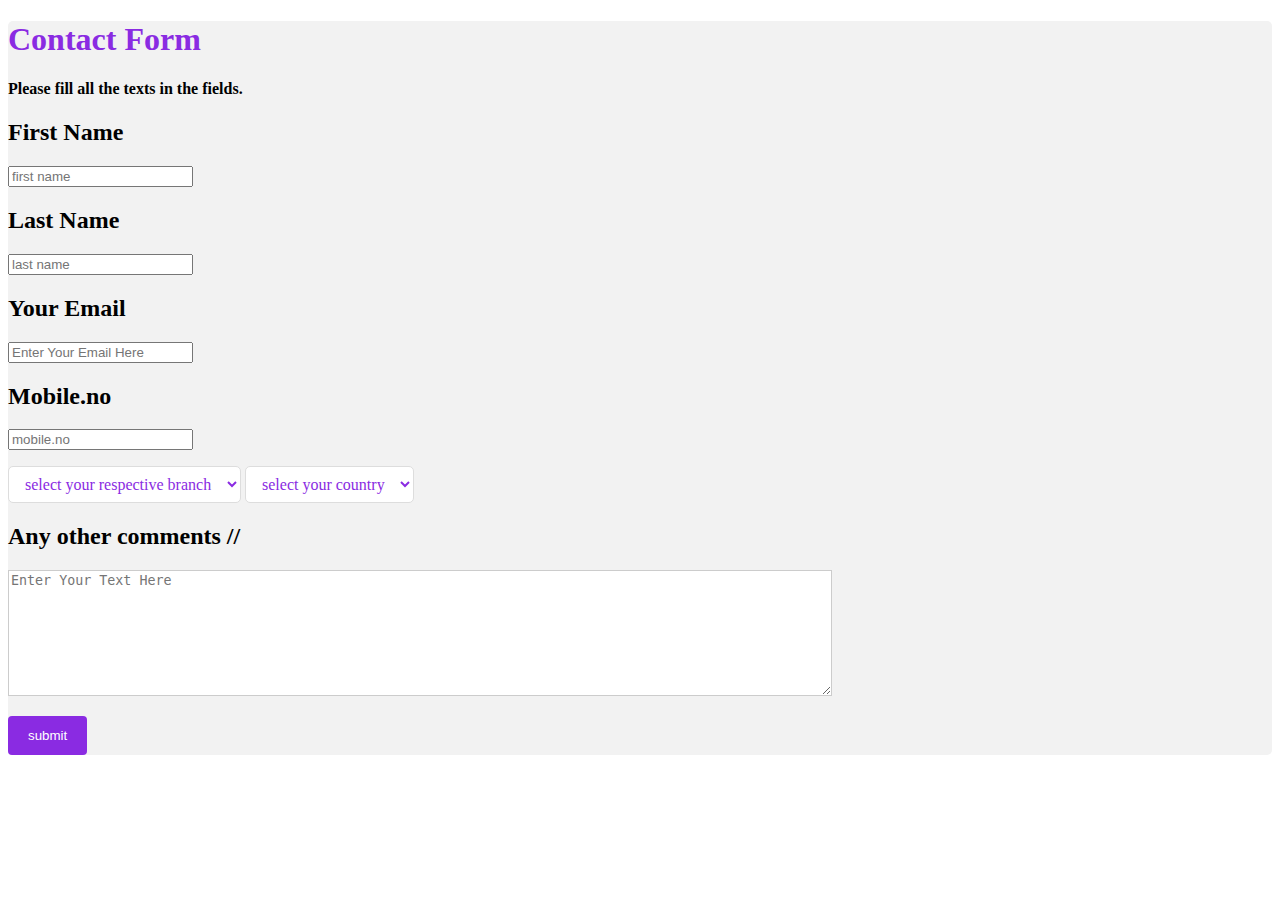
<file: index.html>
<!DOCTYPE html>
<html lang="en">
<head>
    <meta charset="UTF-8">
    <meta name="viewport" content="width=device-width, initial-scale=1.0">
    <title>Contact form</title>
    <link rel="stylesheet" href="style3.css">
</head>
<body>
    <div class="container">
        <form action="action_page_php">
        <p>
          <h1 class="main_heading">Contact Form</h1>
          <h4>Please fill all the texts in the fields.</h4>
        </p>
            

            <h2 class="fname">First Name</h2>
            <input type="text" id="fname" name="firstname" placeholder="first name">

            <h2 class="lname">Last Name</h2>
            <input type="text" id="lname" name="lastname" placeholder="last name">

            <h2 class="email">Your Email</h2>
            <input type="text" id="email" name="email" placeholder="Enter Your Email Here">

            <h2 class="Mobile.no">Mobile.no</h2>
            <input type="text" id="m.no" name="mobileno" placeholder="mobile.no">

            <p>
                <select name="branch" id="branch" required>
                    <option disabled selected="">select your respective branch</option>
                    <option value="CSE">CSE</option>
                    <option value="IT">IT</option>
                    <option value="ECE">ECE</option>
                    <option value="EE">EE</option>
                    <option value="CE">CE</option>
                </select>

                <select name="country" id="country" required>
                    <option disabled selected="">select your country</option>
                    <option value="Australia">Australia</option>
                    <option value="India">India</option>
                    <option value="England">England</option>
                    <option value="South Africa">South Africa</option>
                    <option value="USA">USA</option>
                    <option value="Canada">Canada</option>
                </select>
            </p>

            <h2>Any other comments //</h2>
            <textarea name="any other comments" id="any other comments" cols="100" rows="8" placeholder="Enter Your Text Here"></textarea>


            <p>
                <input type="submit" value="submit">
            </p>
        
        </form>
    </div>
    
</body>
</html>
</file>
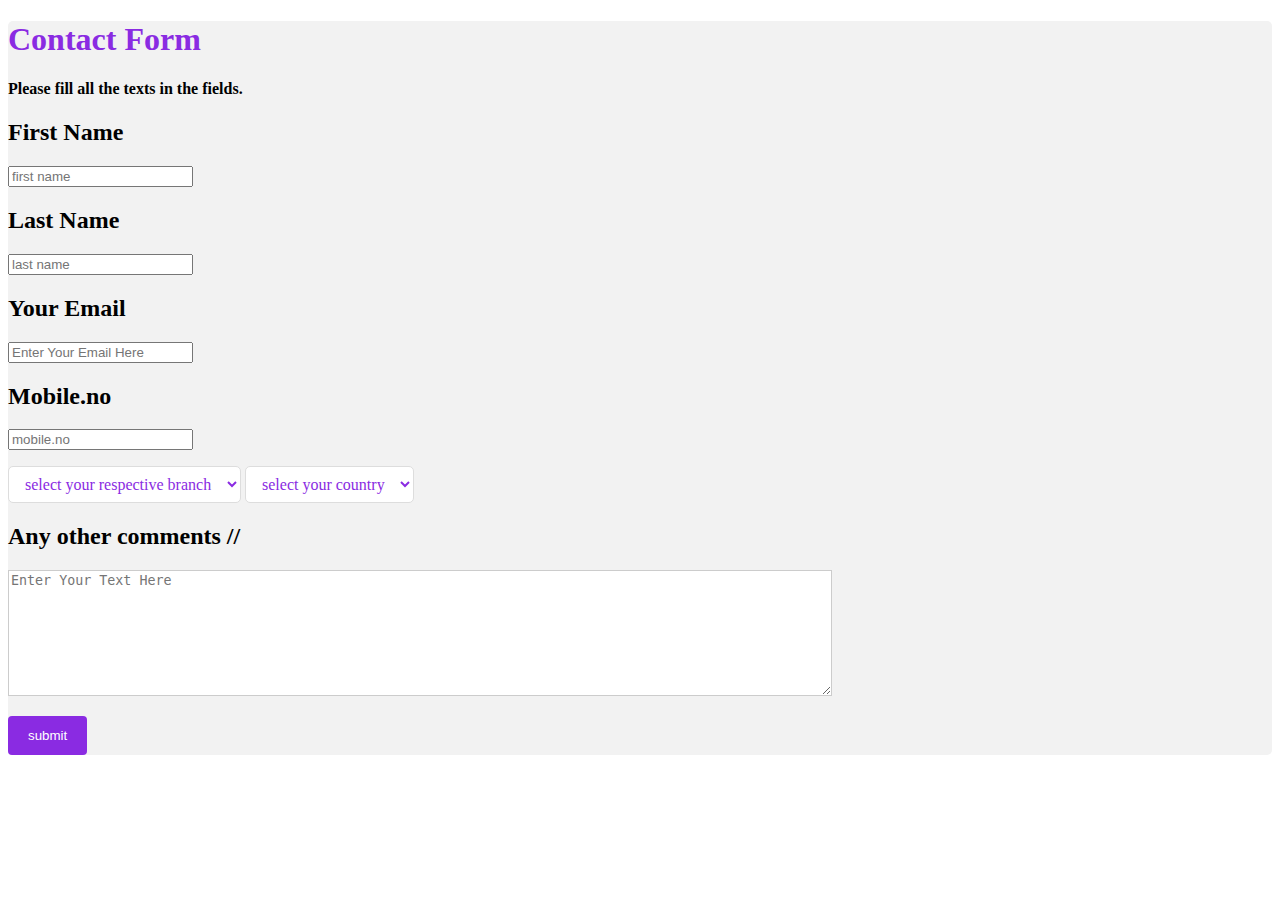
<file: contact form.html>
<!DOCTYPE html>
<html lang="en">
<head>
    <meta charset="UTF-8">
    <meta name="viewport" content="width=device-width, initial-scale=1.0">
    <title>Contact form</title>
    <link rel="stylesheet" href="style3.css">
</head>
<body>
    <div class="container">
        <form action="action_page_php">
        <p>
          <h1 class="main_heading">Contact Form</h1>
          <h4>Please fill all the texts in the fields.</h4>
        </p>
            

            <h2 class="fname">First Name</h2>
            <input type="text" id="fname" name="firstname" placeholder="first name">

            <h2 class="lname">Last Name</h2>
            <input type="text" id="lname" name="lastname" placeholder="last name">

            <h2 class="email">Your Email</h2>
            <input type="text" id="email" name="email" placeholder="Enter Your Email Here">

            <h2 class="Mobile.no">Mobile.no</h2>
            <input type="text" id="m.no" name="mobileno" placeholder="mobile.no">

            <p>
                <select name="branch" id="branch" required>
                    <option disabled selected="">select your respective branch</option>
                    <option value="CSE">CSE</option>
                    <option value="IT">IT</option>
                    <option value="ECE">ECE</option>
                    <option value="EE">EE</option>
                    <option value="CE">CE</option>
                </select>

                <select name="country" id="country" required>
                    <option disabled selected="">select your country</option>
                    <option value="Australia">Australia</option>
                    <option value="India">India</option>
                    <option value="England">England</option>
                    <option value="South Africa">South Africa</option>
                    <option value="USA">USA</option>
                    <option value="Canada">Canada</option>
                </select>
            </p>

            <h2>Any other comments //</h2>
            <textarea name="any other comments" id="any other comments" cols="100" rows="8" placeholder="Enter Your Text Here"></textarea>


            <p>
                <input type="submit" value="submit">
            </p>
        
        </form>
    </div>
    
</body>
</html>
</file>
<file: style3.css>
.container{
    border-radius: 5px;
    
    background-color: #f2f2f2;
    font-family:'Times New Roman', Times, serif;
}

select{
    padding: 8px 12px;
    color: blueviolet;
    font-family: 'Times New Roman', Times, serif;
    font-size:medium;
    background-color: white;
    border: 1px solid #dddddd;
    cursor: pointer;
    border-radius: 5px;



}

select:focus,
select:hover{
    outline: none;
    border: 1px solid #bbbbbb;

}

select option{
    background: #ffffff;
}

.main_heading{
    color: blueviolet;
}

textarea{
    background-color: #fff;
    border: 1px solid #ccc;
}

input[type=submit] {
    background-color: blueviolet;
    color: white;
    padding: 12px 20px;
    border:none;
    border-radius: 4px;
    cursor: pointer;
}

input[type="submit"]:hover {
    background-color:rgb(180, 66, 180);
}
</file>
